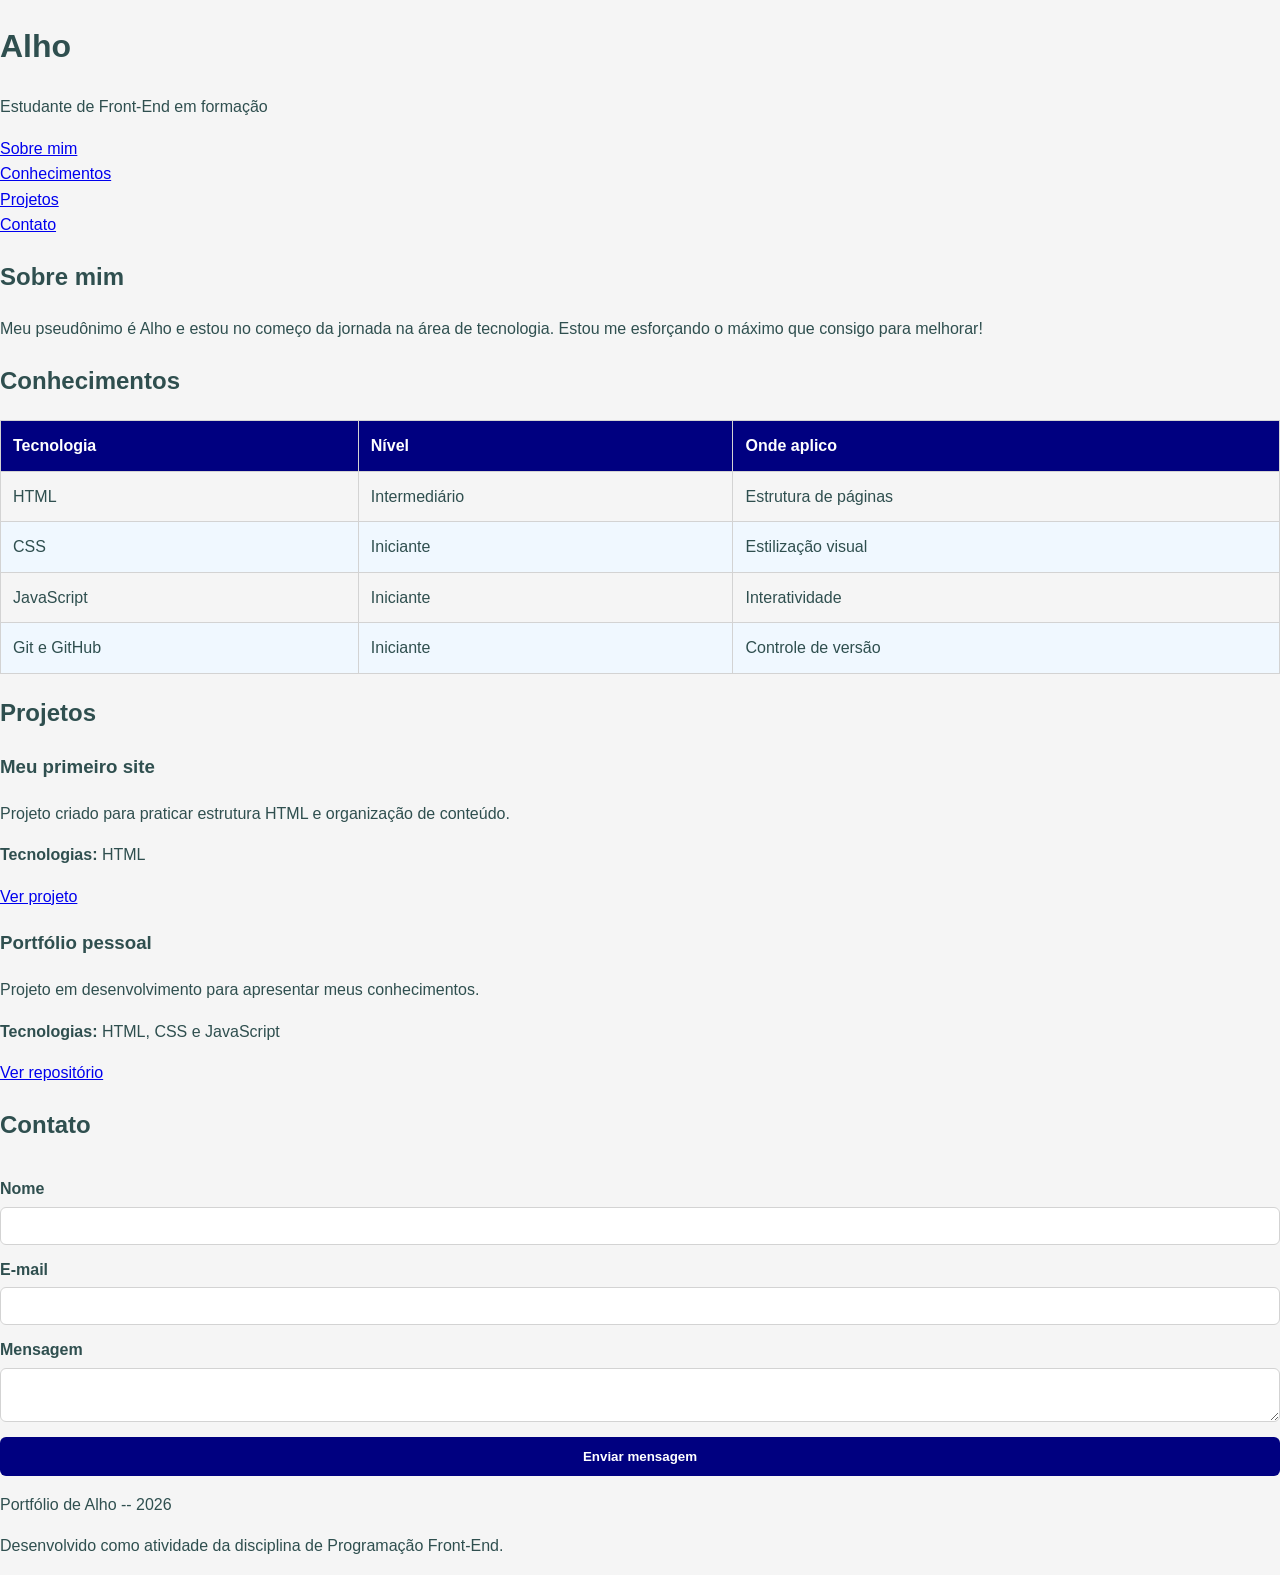
<file: logica-frontend/Portfolio/index.html>
<!DOCTYPE html>
<html lang="pt-BR">
<head>
  <meta charset="UTF-8">
  <meta name="viewport" content="width=device-width, initial-scale=1.0">
  <title>Portfólio - Alho</title>
  <link rel="stylesheet" href="style.css">
</head>
<body>
  <header>
    <h1>Alho</h1>
    <p>Estudante de Front-End em formação</p>
    <nav>
      <div>
      <a href="#sobre">Sobre mim</a>
      </div>
      <div>
      <a href="#conhecimentos">Conhecimentos</a>
      </div>
      <div>
      <a href="#projetos">Projetos</a>
      </div>
      <a href="#contato">Contato</a>
    </nav>
  </header>

  <main>
    <section id="sobre">
      <h2>Sobre mim</h2>
      <p>Meu pseudônimo é Alho e estou no começo da jornada na área de tecnologia. Estou me esforçando o máximo que consigo para melhorar!</p>
    </section>

    <section id="conhecimentos">
      <h2>Conhecimentos</h2>
      <div class="tabela-container"><table>
        <thead>
          <tr>
            <th>Tecnologia</th>
            <th>Nível</th>
            <th>Onde aplico</th>
          </tr>
        </thead>
        <tbody>
          <tr>
            <td>HTML</td>
            <td>Intermediário</td>
            <td>Estrutura de páginas</td>
          </tr>
          <tr>
            <td>CSS</td>
            <td>Iniciante</td>
            <td>Estilização visual</td>
          </tr>
          <tr>
            <td>JavaScript</td>
            <td>Iniciante</td>
            <td>Interatividade</td>
          </tr>
          <tr>
            <td>Git e GitHub</td>
            <td>Iniciante</td>
            <td>Controle de versão</td>
          </tr>
        </tbody>
      </table> </div>
    </section>

    <section id="projetos">
      <h2>Projetos</h2>
      <article>
        <h3>Meu primeiro site</h3>
        <p>Projeto criado para praticar estrutura HTML e organização de conteúdo.</p>
        <p><strong>Tecnologias:</strong> HTML</p>
        <a href="#" target="_blank" rel="noopener noreferrer">Ver projeto</a>
      </article>
      <article>
        <h3>Portfólio pessoal</h3>
        <p>Projeto em desenvolvimento para apresentar meus conhecimentos.</p>
        <p><strong>Tecnologias:</strong> HTML, CSS e JavaScript</p>
        <a href="#" target="_blank" rel="noopener noreferrer">Ver repositório</a>
      </article>
    </section>

    <section id="contato">
      <h2>Contato</h2>
      <form>
        <label for="nome">Nome</label>
        <input type="text" id="nome" name="nome" required>

        <label for="email">E-mail</label>
        <input type="email" id="email" name="email" required>

        <label for="mensagem">Mensagem</label>
        <textarea id="mensagem" name="mensagem" required></textarea>

        <button type="submit">Enviar mensagem</button>
      </form>
    </section>
  </main>

  <footer>
    <p>Portfólio de Alho -- 2026</p>
    <p>Desenvolvido como atividade da disciplina de Programação Front-End.</p>
  </footer>
</body>
</html>
</file>
<file: logica-frontend/Portfolio/style.css>
body {
    font-family: Arial, sans-serif;
    margin: 0;
    background-color: whitesmoke;
    color: darkslategray;
    line-height: 1.6;
}

.cabecalho {
    background-color: rgb(0, 0, 0);
    color: white;
    font-size: 24px; 
    padding: 30px 15px;
    text-align: center;
}

.menu {
    display: flex;
    justify-content: center;
    flex-wrap: wrap;
    margin-top: 15px;
}

.menu a {
    color: white;
    text-decoration: none;
    margin: 5px 12px;
    font-weight: bold;
}

.menu a:hover {
    color: gold;
    text-decoration: underline;
}

.secao {
    background-color: white;
    margin: 0 15px 25px 15px;
    padding: 25px;
    border: 1px solid lightgray;
    border-radius: 10px;
}

.extra {
    max-width: 1000px;
    margin: 0 15px 30px 15px;
    padding: 25px;
    background-color: lightyellow;
    border-left: 6px solid gold;
    border-radius: 10px;
}

@media (min-width: 1024px) {
    .secao, .extra {
        margin: 0 auto 25px auto;
    }
}

.cards {
    display: flex;
    gap: 20px;
    flex-wrap: wrap;
}

.card {
    background-color: aliceblue;
    border: 2px solid lightblue;
    border-radius: 12px;
    padding: 20px;
    flex: 1;
    min-width: 250px;
}

.botao {
    display: inline-block;
    margin-top: 10px;
    padding: 10px 16px;
    background-color: royalblue;
    color: white;
    text-decoration: none;
    border-radius: 8px;
    font-weight: bold;
    text-align: center;
}

.botao:hover {
    background-color: mediumblue;
}

.tabela-container {
    width: 100%;
    overflow-x: auto;
    margin-top: 15px;
}

table {
    width: 100%;
    border-collapse: collapse;
}

th {
    background-color: navy;
    color: white;
}

th, td {
    border: 1px solid lightgray;
    padding: 12px;
    text-align: left;
}

tr:nth-child(even) {
    background-color: aliceblue;
}

form {
    display: flex;
    flex-direction: column;
}

label {
    margin-top: 12px;
    font-weight: bold;
}

input, textarea {
    margin-top: 5px;
    padding: 10px;
    border: 1px solid lightgray;
    border-radius: 6px;
    font-size: 14px;
}

button {
    margin-top: 15px;
    padding: 12px;
    background-color: navy;
    color: white;
    border: none;
    border-radius: 6px;
    font-weight: bold;
    cursor: pointer;
}

@media (max-width: 768px) {
    .menu {
        flex-direction: column; 
        align-items: center;
    }
    
    .menu a {
        margin: 8px 0;
        font-size: 18px; 
    }

    .cards {
        flex-direction: column; 
    }

    .cabecalho h1 {
        font-size: 28px;
    }

    .secao, .extra {
        padding: 15px;
    }
}

@media (max-width: 400px) {
    .cabecalho h1 {
        font-size: 22px;
    }
    th, td {
        padding: 8px;
        font-size: 14px;
    }
}
</file>
